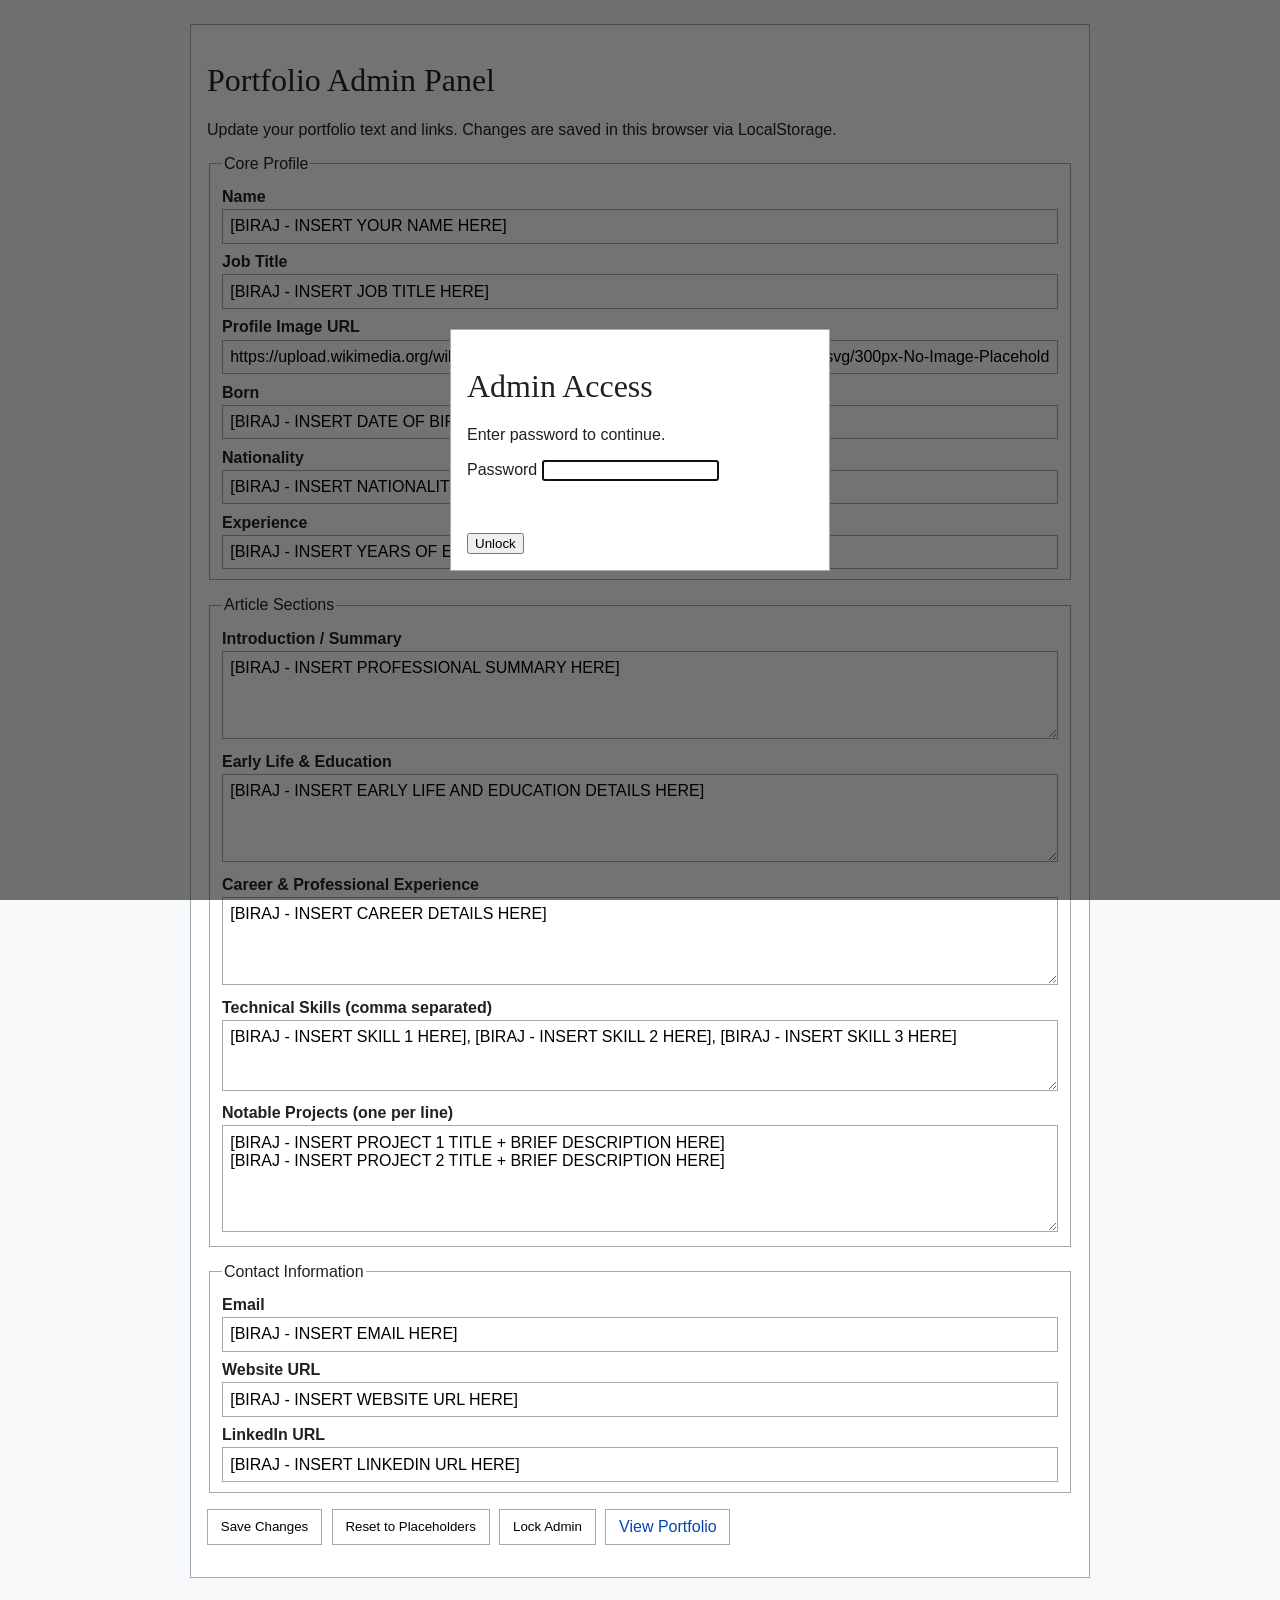
<file: admin.html>
<!DOCTYPE html>
<html lang="en">
  <head>
    <meta charset="UTF-8" />
    <meta name="viewport" content="width=device-width, initial-scale=1.0" />
    <title>Portfolio Admin Panel</title>
    <link rel="stylesheet" href="style.css" />
  </head>
  <body class="admin-page">
    <!-- Password overlay for basic access control -->
    <div id="auth-overlay" class="auth-overlay" role="dialog" aria-modal="true" aria-labelledby="auth-title">
      <form id="auth-form" class="auth-box">
        <h1 id="auth-title">Admin Access</h1>
        <p>Enter password to continue.</p>
        <label for="admin-password">Password</label>
        <input id="admin-password" name="password" type="password" required />
        <p id="auth-error" class="error-text" aria-live="polite"></p>
        <button type="submit">Unlock</button>
      </form>
    </div>

    <main class="admin-container">
      <header>
        <h1>Portfolio Admin Panel</h1>
        <p>Update your portfolio text and links. Changes are saved in this browser via LocalStorage.</p>
      </header>

      <form id="admin-form">
        <fieldset>
          <legend>Core Profile</legend>
          <label for="name">Name</label>
          <input id="name" name="name" type="text" />

          <label for="jobTitle">Job Title</label>
          <input id="jobTitle" name="jobTitle" type="text" />

          <label for="profileImage">Profile Image URL</label>
          <input id="profileImage" name="profileImage" type="url" />

          <label for="born">Born</label>
          <input id="born" name="born" type="text" />

          <label for="nationality">Nationality</label>
          <input id="nationality" name="nationality" type="text" />

          <label for="experience">Experience</label>
          <input id="experience" name="experience" type="text" />
        </fieldset>

        <fieldset>
          <legend>Article Sections</legend>
          <label for="summary">Introduction / Summary</label>
          <textarea id="summary" name="summary" rows="4"></textarea>

          <label for="education">Early Life & Education</label>
          <textarea id="education" name="education" rows="4"></textarea>

          <label for="career">Career & Professional Experience</label>
          <textarea id="career" name="career" rows="4"></textarea>

          <label for="skills">Technical Skills (comma separated)</label>
          <textarea id="skills" name="skills" rows="3"></textarea>

          <label for="projects">Notable Projects (one per line)</label>
          <textarea id="projects" name="projects" rows="5"></textarea>
        </fieldset>

        <fieldset>
          <legend>Contact Information</legend>
          <label for="email">Email</label>
          <input id="email" name="email" type="email" />

          <label for="website">Website URL</label>
          <input id="website" name="website" type="url" />

          <label for="linkedin">LinkedIn URL</label>
          <input id="linkedin" name="linkedin" type="url" />
        </fieldset>

        <div class="admin-actions">
          <button type="submit">Save Changes</button>
          <button type="button" id="reset-defaults">Reset to Placeholders</button>
          <button type="button" id="logout-admin">Lock Admin</button>
          <a href="index.html">View Portfolio</a>
        </div>

        <p id="save-status" aria-live="polite"></p>
      </form>
    </main>

    <script src="admin.js"></script>
  </body>
</html>
</file>
<file: style.css>
:root {
  --wiki-white: #ffffff;
  --wiki-sidebar: #f6f6f6;
  --wiki-link: #0645ad;
  --wiki-visited: #0b0080;
  --wiki-border: #a2a9b1;
  --wiki-text: #202122;
}

* {
  box-sizing: border-box;
}

html {
  scroll-behavior: smooth;
}

body {
  margin: 0;
  font-family: -apple-system, BlinkMacSystemFont, "Segoe UI", Roboto, Helvetica, Arial, sans-serif;
  color: var(--wiki-text);
  background: var(--wiki-white);
}

h1,
h2,
h3 {
  font-family: "Linux Libertine", Georgia, "Times New Roman", Times, serif;
  font-weight: normal;
}

a {
  color: var(--wiki-link);
  text-decoration: none;
  transition: color 0.2s ease, text-decoration-color 0.2s ease;
}

a:visited {
  color: var(--wiki-visited);
}

a:hover,
a:focus-visible {
  text-decoration: underline;
  text-decoration-color: currentColor;
}

.top-toolbar {
  border-bottom: 1px solid var(--wiki-border);
  background: #f8f9fa;
  padding: 0.5rem 1rem;
}

.top-toolbar nav {
  display: flex;
  justify-content: flex-end;
  gap: 1rem;
  font-size: 0.875rem;
}

.wiki-layout {
  display: grid;
  grid-template-columns: 220px minmax(0, 1fr);
  min-height: calc(100vh - 40px);
}

.sidebar {
  background: var(--wiki-sidebar);
  border-right: 1px solid var(--wiki-border);
  padding: 1rem;
}

.sidebar-brand {
  font-family: "Linux Libertine", Georgia, serif;
  font-size: 1.5rem;
  margin-bottom: 1rem;
}

.sidebar h2 {
  font-size: 1rem;
  margin: 1rem 0 0.5rem;
}

.sidebar ul {
  list-style: none;
  margin: 0;
  padding: 0;
}

.sidebar li {
  margin: 0.25rem 0;
}

.content {
  padding: 1rem;
}

.article-content {
  max-width: 1100px;
  margin: 0 auto;
  position: relative;
}

.page-controls {
  display: flex;
  flex-wrap: wrap;
  justify-content: space-between;
  gap: 0.5rem;
  border-bottom: 1px solid var(--wiki-border);
  padding-bottom: 0.35rem;
  margin-bottom: 1rem;
}

.left-tabs,
.right-tabs {
  display: flex;
  align-items: center;
  gap: 0.6rem;
  font-size: 0.875rem;
}

.left-tabs a,
.right-tabs a {
  padding: 0.2rem 0.35rem;
  border: 1px solid transparent;
}

.left-tabs a.is-active,
.right-tabs a.is-active {
  border-color: var(--wiki-border);
  background: #fff;
}

.wiki-search input {
  border: 1px solid var(--wiki-border);
  padding: 0.28rem 0.45rem;
  min-width: 210px;
}

.sr-only {
  position: absolute;
  width: 1px;
  height: 1px;
  padding: 0;
  margin: -1px;
  overflow: hidden;
  clip: rect(0, 0, 0, 0);
  border: 0;
}

.subtitle {
  margin-top: -0.5rem;
  color: #54595d;
}

.toc-box {
  width: min(420px, 100%);
  border: 1px solid var(--wiki-border);
  background: #f8f9fa;
  padding: 0.75rem;
  margin: 1rem 0;
}

.toc-header {
  display: flex;
  align-items: center;
  justify-content: space-between;
}

.toc-header h2 {
  margin: 0;
  font-size: 1rem;
}

#toc-toggle {
  border: 1px solid var(--wiki-border);
  background: var(--wiki-white);
  cursor: pointer;
  padding: 0.2rem 0.5rem;
}

#toc-list {
  margin: 0.75rem 0 0;
  padding-left: 1.5rem;
}

.infobox {
  width: 320px;
  float: right;
  margin: 0 0 1rem 1rem;
  border: 1px solid var(--wiki-border);
  background: #f8f9fa;
  padding: 0.75rem;
  animation: infobox-slide 0.6s ease both;
}

.infobox h2 {
  margin: 0 0 0.75rem;
  font-size: 1.125rem;
  text-align: center;
}

.infobox img {
  width: 100%;
  height: auto;
  border: 1px solid var(--wiki-border);
}

.infobox table {
  width: 100%;
  border-collapse: collapse;
  margin-top: 0.5rem;
  font-size: 0.9rem;
}

.infobox th,
.infobox td {
  border-top: 1px solid #c8ccd1;
  padding: 0.4rem;
  text-align: left;
  vertical-align: top;
}

.content-section {
  clear: both;
  margin-top: 1.25rem;
}

.content-section h2 {
  border-bottom: 1px solid #a2a9b1;
  padding-bottom: 0.2rem;
}

.wiki-list,
.projects-list {
  padding-left: 1.5rem;
}

.fade-target {
  opacity: 0;
  transform: translateY(12px);
  transition: opacity 0.5s ease, transform 0.5s ease;
}

.fade-target.is-visible {
  opacity: 1;
  transform: translateY(0);
}

@keyframes infobox-slide {
  from {
    opacity: 0;
    transform: translateX(18px);
  }
  to {
    opacity: 1;
    transform: translateX(0);
  }
}

/* Admin page styles */
.admin-page {
  background: #f8f9fa;
}

.admin-container {
  max-width: 900px;
  margin: 1.5rem auto;
  background: #fff;
  border: 1px solid var(--wiki-border);
  padding: 1rem;
}

.admin-container fieldset {
  border: 1px solid var(--wiki-border);
  margin-bottom: 1rem;
}

.admin-container label {
  display: block;
  margin-top: 0.6rem;
  font-weight: 600;
}

.admin-container input,
.admin-container textarea {
  width: 100%;
  margin-top: 0.2rem;
  border: 1px solid var(--wiki-border);
  padding: 0.45rem;
  font: inherit;
}

.admin-actions {
  display: flex;
  flex-wrap: wrap;
  gap: 0.6rem;
  margin-top: 1rem;
}

.admin-actions button,
.admin-actions a {
  border: 1px solid var(--wiki-border);
  background: var(--wiki-white);
  padding: 0.5rem 0.8rem;
}

.auth-overlay {
  position: fixed;
  inset: 0;
  background: rgba(0, 0, 0, 0.55);
  display: flex;
  align-items: center;
  justify-content: center;
  z-index: 1000;
}

.auth-box {
  background: #fff;
  border: 1px solid var(--wiki-border);
  padding: 1rem;
  width: min(92vw, 380px);
}

.error-text {
  color: #b32424;
  min-height: 1.2em;
}

@media (max-width: 1024px) {
  .wiki-layout {
    grid-template-columns: 1fr;
  }

  .sidebar {
    border-right: 0;
    border-bottom: 1px solid var(--wiki-border);
  }

  .infobox {
    float: none;
    width: 100%;
    margin: 0 0 1rem;
  }
}

@media (max-width: 640px) {
  .top-toolbar nav {
    justify-content: flex-start;
    flex-wrap: wrap;
  }

  .content {
    padding: 0.75rem;
  }

  .wiki-search input {
    min-width: 100%;
  }
}
</file>
